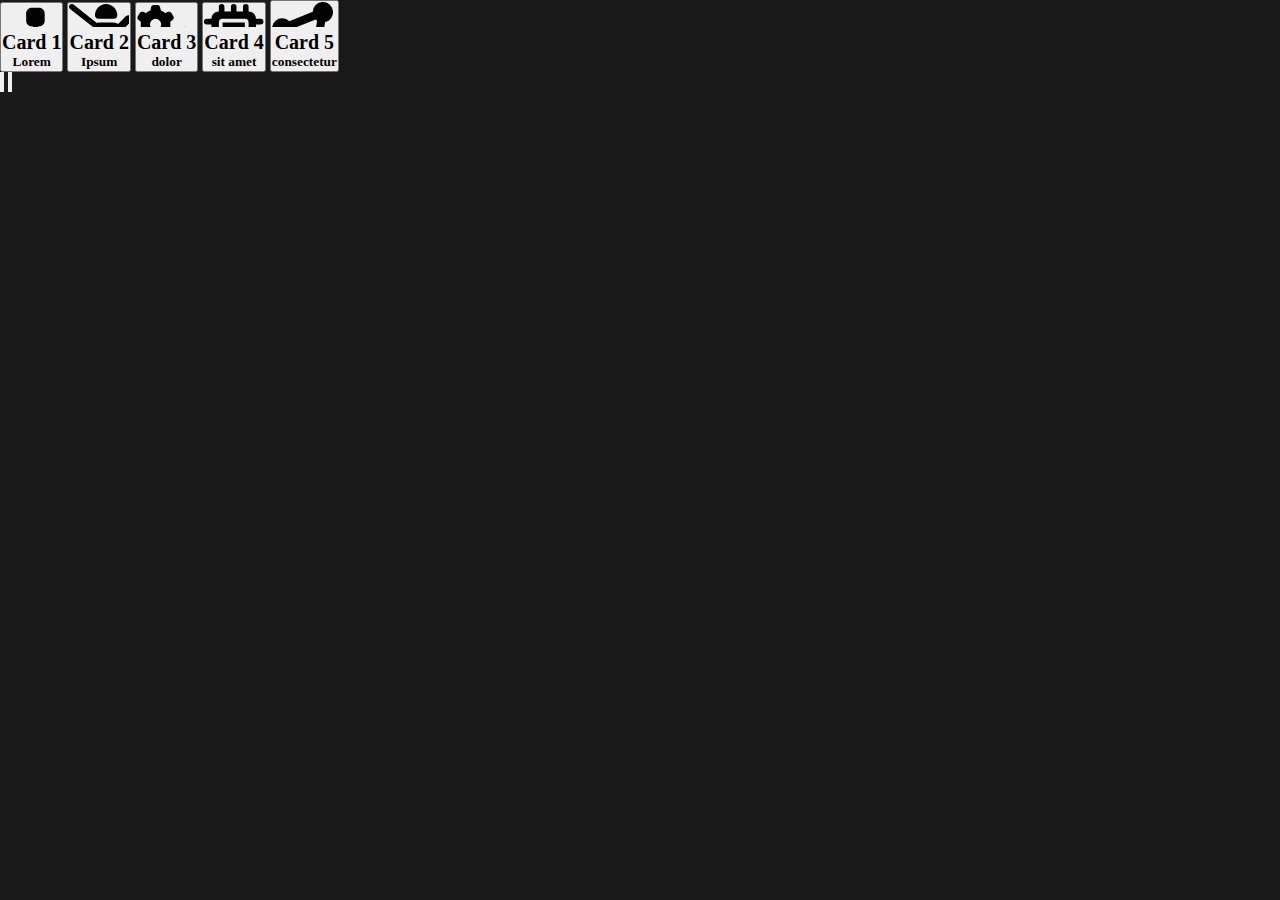
<file: demo/project/projects.html>
<!DOCTYPE html>
<html lang="en">
<head>
    <meta charset="UTF-8">
    <title>Title</title>
  <link rel="stylesheet" href="project.css">
</head>
<body>
<div class='cards-wrapper'>
  <div class='cards'>
    <button class='card card1' tabindex="-1">
      <div class="icon">
        <svg xmlns="http://www.w3.org/2000/svg" viewBox="0 0 512 200">
          <path d="M208 80c0-26.5 21.5-48 48-48h64c26.5 0 48 21.5 48 48v64c0 26.5-21.5 48-48 48h-8v40h152c30.9 0 56 25.1 56 56v32h8c26.5 0 48 21.5 48 48v64c0 26.5-21.5 48-48 48h-64c-26.5 0-48-21.5-48-48v-64c0-26.5 21.5-48 48-48h8v-32c0-4.4-3.6-8-8-8H312v40h8c26.5 0 48 21.5 48 48v64c0 26.5-21.5 48-48 48h-64c-26.5 0-48-21.5-48-48v-64c0-26.5 21.5-48 48-48h8v-40H112c-4.4 0-8 3.6-8 8v32h8c26.5 0 48 21.5 48 48v64c0 26.5-21.5 48-48 48H48c-26.5 0-48-21.5-48-48v-64c0-26.5 21.5-48 48-48h8v-32c0-30.9 25.1-56 56-56h152v-40h-8c-26.5 0-48-21.5-48-48V80z"/>
        </svg>
      </div>
      <h2>Card 1</h2>
      <h4>Lorem</h4>
    </button>

    <button class='card card2' tabindex="-1">
      <div class="icon">
        <svg xmlns="http://www.w3.org/2000/svg" viewBox="0 0 512 200">
          <path d="M38.8 5.1C28.4-3.1 13.3-1.2 5.1 9.2s-6.3 25.5 4.1 33.7l592 464c10.4 8.2 25.5 6.3 33.7-4.1s6.3-25.5-4.1-33.7L477.4 348.9c1.7-9.4 2.6-19 2.6-28.9h64c17.7 0 32-14.3 32-32s-14.3-32-32-32h-64.3c-1.1-14.1-5-27.5-11.1-39.5.7-.6 1.4-1.2 2.1-1.9l64-64c12.5-12.5 12.5-32.8 0-45.3s-32.8-12.5-45.3 0l-64 64c-.7.7-1.3 1.4-1.9 2.1-14.3-7.3-30.4-11.4-47.5-11.4H264c-8.3 0-16.3 1-24 2.8L38.8 5.1zM320 0c-53 0-96 43-96 96v3.6c0 15.7 12.7 28.4 28.4 28.4h135.2c15.7 0 28.4-12.7 28.4-28.4V96c0-53-43-96-96-96zM160.3 256H96c-17.7 0-32 14.3-32 32s14.3 32 32 32h64c0 24.6 5.5 47.8 15.4 68.6-2.2 1.3-4.2 2.9-6 4.8l-64 64c-12.5 12.5-12.5 32.8 0 45.3s32.8 12.5 45.3 0l63.1-63.1a159.2 159.2 0 0 0 90.3 39.6V335.5L166.7 227.3c-3.4 9-5.6 18.7-6.4 28.7zM336 479.2c36.6-3.6 69.7-19.6 94.8-43.8L336 360.7v118.5z"/>
        </svg>
      </div>
      <h2>Card 2</h2>
      <h4>Ipsum</h4>
    </button>

    <button class='card card3' tabindex="-1">
      <div class="icon">
        <svg xmlns="http://www.w3.org/2000/svg" viewBox="0 0 512 200">
          <path d="M308.5 135.3a22 22 0 0 0 6.2-25 171 171 0 0 0-7.6-15.5l-3.1-5.4c-3-5-6.3-9.9-9.8-14.6a22 22 0 0 0-24.7-7.1L241.3 77c-10.7-8.8-23-16-36.2-20.9l-6.1-29a21.9 21.9 0 0 0-18.5-17.8c-6.6-.9-13.3-1.3-20.1-1.3h-.7c-6.8 0-13.5.4-20.1 1.2A22 22 0 0 0 121.1 27L115 56.1c-13.3 5-25.5 12.1-36.2 20.9l-28.3-9.2c-9-3-19-.5-24.7 7.1-3.5 4.7-6.8 9.6-9.9 14.6l-3 5.3c-2.8 5-5.3 10.2-7.6 15.6a22.1 22.1 0 0 0 6.2 25l22.2 19.8a128.8 128.8 0 0 0 0 41.7l-22.2 19.8a22 22 0 0 0-6.2 25 187 187 0 0 0 7.6 15.6l3 5.2c3 5.1 6.3 9.9 9.9 14.6a22 22 0 0 0 24.7 7.1l28.2-9.3c10.7 8.8 23 16 36.2 20.9l6.1 29.1a21.9 21.9 0 0 0 18.5 17.8 172 172 0 0 0 40.8 0 22 22 0 0 0 18.5-17.8l6.1-29.1c13.3-5 25.5-12.1 36.2-20.9l28.2 9.3c9 3 19 .5 24.7-7.1 3.5-4.7 6.8-9.5 9.8-14.6l3.1-5.4a171 171 0 0 0 7.6-15.5c3.7-8.7.9-18.6-6.2-25l-22.2-19.8a131 131 0 0 0 0-41.8l22.2-19.8zM112 176a48 48 0 1 1 96 0 48 48 0 1 1-96 0zm392.7 324.5a22 22 0 0 0 25 6.2 171 171 0 0 0 15.5-7.6l5.4-3.1c5-3 9.9-6.3 14.6-9.8a22 22 0 0 0 7.1-24.7l-9.3-28.2c8.8-10.7 16-23 20.9-36.2L613 391a21.9 21.9 0 0 0 17.8-18.5 172 172 0 0 0 0-40.8 22 22 0 0 0-17.8-18.5l-29.1-6.2c-5-13.3-12.1-25.5-20.9-36.2l9.3-28.2c3-9 .5-19-7.1-24.7-4.7-3.5-9.6-6.8-14.6-9.9l-5.3-3c-5-2.8-10.2-5.3-15.6-7.6a22.1 22.1 0 0 0-25 6.2l-19.8 22.2a131 131 0 0 0-41.8 0l-19.8-22.2a22 22 0 0 0-25-6.2 187 187 0 0 0-15.6 7.6l-5.2 3a144 144 0 0 0-14.6 9.9 22 22 0 0 0-7.1 24.7l9.3 28.2c-8.8 10.7-16 23-20.9 36.2l-29.1 6a21.9 21.9 0 0 0-17.8 18.5 172 172 0 0 0 0 40.8 22 22 0 0 0 17.8 18.5l29.1 6.1c5 13.3 12.1 25.5 20.9 36.2l-9.3 28.2c-3 9-.5 19 7.1 24.7 4.7 3.5 9.5 6.8 14.6 9.8l5.4 3.1a171 171 0 0 0 15.5 7.6c8.7 3.7 18.6.9 25-6.2l19.8-22.2a131 131 0 0 0 41.8 0l19.8 22.2zM464 304a48 48 0 1 1 0 96 48 48 0 1 1 0-96z"/>
        </svg>
      </div>
      <h2>Card 3</h2>
      <h4>dolor</h4>
    </button>

    <button class='card card4' tabindex="-1">
      <div class="icon">
        <svg xmlns="http://www.w3.org/2000/svg" viewBox="0 0 512 200">
          <path d="M176 24a24 24 0 1 0-48 0v40a64 64 0 0 0-64 64H24a24 24 0 1 0 0 48h40v56H24a24 24 0 1 0 0 48h40v56H24a24 24 0 1 0 0 48h40a64 64 0 0 0 64 64v40a24 24 0 1 0 48 0v-40h56v40a24 24 0 1 0 48 0v-40h56v40a24 24 0 1 0 48 0v-40a64 64 0 0 0 64-64h40a24 24 0 1 0 0-48h-40v-56h40a24 24 0 1 0 0-48h-40v-56h40a24 24 0 1 0 0-48h-40a64 64 0 0 0-64-64V24a24 24 0 1 0-48 0v40h-56V24a24 24 0 1 0-48 0v40h-56V24zm-16 104h192a32 32 0 0 1 32 32v192a32 32 0 0 1-32 32H160a32 32 0 0 1-32-32V160a32 32 0 0 1 32-32zm192 32H160v192h192V160z"/>
        </svg>
      </div>
      <h2>Card 4</h2>
      <h4>sit amet</h4>
    </button>

    <button class='card card5' tabindex="-1">
      <div class="icon">
        <svg xmlns="http://www.w3.org/2000/svg" viewBox="0 0 512 200">
          <path d="M418.4 157.9A80 80 0 1 0 320 77.5l-183.8 73.6a80 80 0 1 0-22.1 129.3l145.6 127.4a80 80 0 1 0 120.9-42.2l37.8-207.7zm-262.1 74.3a78.3 78.3 0 0 0 3.7-21.7L343.8 137c3.6 3.5 7.4 6.7 11.6 9.5l-37.8 207.6a77.8 77.8 0 0 0-15.8 5.5L156.3 232.2z"/>
        </svg>
      </div>
      <h2>Card 5</h2>
      <h4>consectetur</h4>
    </button>

  </div>
  <button class="arrow-btn arrow-btn-prev" tabindex="0">
    <svg viewBox="0 0 256 512">
      <path d="M31.7 239l136-136c9.4-9.4 24.6-9.4 33.9 0l22.6 22.6c9.4 9.4 9.4 24.6 0 33.9L127.9 256l96.4 96.4c9.4 9.4 9.4 24.6 0 33.9L201.7 409c-9.4 9.4-24.6 9.4-33.9 0l-136-136c-9.5-9.4-9.5-24.6-.1-34z" />
    </svg>
  </button>
  <button class="arrow-btn arrow-btn-next" tabindex="0">
    <svg viewBox="0 0 256 512">
      <path d="M224.3 273l-136 136c-9.4 9.4-24.6 9.4-33.9 0l-22.6-22.6c-9.4-9.4-9.4-24.6 0-33.9l96.4-96.4-96.4-96.4c-9.4-9.4-9.4-24.6 0-33.9L54.3 103c9.4-9.4 24.6-9.4 33.9 0l136 136c9.5 9.4 9.5 24.6.1 34z" />
    </svg>
  </button>
</div>
<script src="project.js"></script>
</body>
</html>
</file>
<file: demo/project/project.css>
* {
    box-sizing: border-box;
    padding: 0;
    margin: 0;
    outline: 0;
    font-family: "Gill Sans", "Gill Sans MT", Calibri;
    direction: ltr;
}

body {
    background-color: #1a1a1a;
    color: white;
}

header {
    background-color: #000000;
    padding: 15px;
    text-align: left;
}

header h1 {
    font-size: x-large;
}

.Am-img-slider-container {
    width: 100%;
    height: 250px;
    overflow: hidden;
}

@media (min-width: 1200px) {
    .Am-img-slider-container {
        width: 80%;
        margin: 25px auto;
    }
}

.Am-img-slider-container .blog-slider .swiper-slide {
    width: 100%;
    height: 100%;
    padding: 20px;
    display: flex;
    flex-direction: row;
    align-items: stretch;
}

.Am-img-slider-container .blog-slider .swiper-slide.swiper-slide-active .blog-slider__content {
    position: relative;
    margin-left: 15px;
}

.Am-img-slider-container .blog-slider .swiper-slide.swiper-slide-active .blog-slider__content > * {
    opacity: 1;
    transform: none;
}

.Am-img-slider-container .blog-slider .swiper-slide.swiper-slide-active .blog-slider__content > *:nth-child(1) {
    transition-delay: 0.3s;
}

.Am-img-slider-container .blog-slider .swiper-slide.swiper-slide-active .blog-slider__content > *:nth-child(2) {
    transition-delay: 0.4s;
}

.Am-img-slider-container .blog-slider .swiper-slide.swiper-slide-active .blog-slider__content > *:nth-child(3) {
    transition-delay: 0.5s;
}

.Am-img-slider-container .blog-slider .swiper-slide.swiper-slide-active .blog-slider__content > *:nth-child(4) {
    transition-delay: 0.6s;
}

.Am-img-slider-container .blog-slider .swiper-slide.swiper-slide-active .blog-slider__content > *:nth-child(5) {
    transition-delay: 0.7s;
}

.Am-img-slider-container .blog-slider .swiper-slide.swiper-slide-active .blog-slider__content > *:nth-child(6) {
    transition-delay: 0.8s;
}

.Am-img-slider-container .blog-slider .swiper-slide.swiper-slide-active .blog-slider__content > *:nth-child(7) {
    transition-delay: 0.9s;
}

.Am-img-slider-container .blog-slider .swiper-slide.swiper-slide-active .blog-slider__content > *:nth-child(8) {
    transition-delay: 1s;
}

.Am-img-slider-container .blog-slider .swiper-slide.swiper-slide-active .blog-slider__content > *:nth-child(9) {
    transition-delay: 1.1s;
}

.Am-img-slider-container .blog-slider .swiper-slide.swiper-slide-active .blog-slider__content > *:nth-child(10) {
    transition-delay: 1.2s;
}

.Am-img-slider-container .blog-slider .swiper-slide.swiper-slide-active .blog-slider__content > *:nth-child(11) {
    transition-delay: 1.3s;
}

.Am-img-slider-container .blog-slider .swiper-slide.swiper-slide-active .blog-slider__content > *:nth-child(12) {
    transition-delay: 1.4s;
}

.Am-img-slider-container .blog-slider .swiper-slide.swiper-slide-active .blog-slider__content > *:nth-child(13) {
    transition-delay: 1.5s;
}

.Am-img-slider-container .blog-slider .swiper-slide.swiper-slide-active .blog-slider__content > *:nth-child(14) {
    transition-delay: 1.6s;
}

.Am-img-slider-container .blog-slider .swiper-slide.swiper-slide-active .blog-slider__content > *:nth-child(15) {
    transition-delay: 1.7s;
}

.Am-img-slider-container .blog-slider .swiper-slide.swiper-slide-active .blog-slider__imgs img.movie-image:nth-child(1) {
    animation: 1.5s 1 imgAnime;
    -webkit-animation: 1.5s 1 imgAnime;
    transition-delay: 0.3s;
    opacity: 1;
}

.Am-img-slider-container .blog-slider .swiper-slide.swiper-slide-active .blog-slider__imgs .overly {
    opacity: 1;
    animation: 2s 1 playAnime;
    -webkit-animation: 2s 1 playAnime;
    display: block;
}

.Am-img-slider-container .blog-slider .swiper-slide.swiper-slide-active .blog-slider__imgs img.movie-image:nth-child(2) {
    animation: 1.5s 1 imgAnime;
    -webkit-animation: 1.5s 1 imgAnime;
    transition-delay: 0.4s;
    opacity: 1;
}

.Am-img-slider-container .blog-slider .swiper-slide.swiper-slide-active .blog-slider__imgs .overly {
    opacity: 1;
    animation: 2s 1 playAnime;
    -webkit-animation: 2s 1 playAnime;
    display: block;
}

.Am-img-slider-container .blog-slider .swiper-slide.swiper-slide-active .blog-slider__imgs img.movie-image:nth-child(3) {
    animation: 1.5s 1 imgAnime;
    -webkit-animation: 1.5s 1 imgAnime;
    transition-delay: 0.5s;
    opacity: 1;
}

.Am-img-slider-container .blog-slider .swiper-slide.swiper-slide-active .blog-slider__imgs .overly {
    opacity: 1;
    animation: 2s 1 playAnime;
    -webkit-animation: 2s 1 playAnime;
    display: block;
}

.Am-img-slider-container .blog-slider .swiper-slide.swiper-slide-active .blog-slider__imgs img.movie-image:nth-child(4) {
    animation: 1.5s 1 imgAnime;
    -webkit-animation: 1.5s 1 imgAnime;
    transition-delay: 0.6s;
    opacity: 1;
}

.Am-img-slider-container .blog-slider .swiper-slide.swiper-slide-active .blog-slider__imgs .overly {
    opacity: 1;
    animation: 2s 1 playAnime;
    -webkit-animation: 2s 1 playAnime;
    display: block;
}

.Am-img-slider-container .blog-slider .swiper-slide.swiper-slide-active .blog-slider__imgs img.movie-image:nth-child(5) {
    animation: 1.5s 1 imgAnime;
    -webkit-animation: 1.5s 1 imgAnime;
    transition-delay: 0.7s;
    opacity: 1;
}

.Am-img-slider-container .blog-slider .swiper-slide.swiper-slide-active .blog-slider__imgs .overly {
    opacity: 1;
    animation: 2s 1 playAnime;
    -webkit-animation: 2s 1 playAnime;
    display: block;
}

.Am-img-slider-container .blog-slider .swiper-slide.swiper-slide-active .blog-slider__imgs img.movie-image:nth-child(6) {
    animation: 1.5s 1 imgAnime;
    -webkit-animation: 1.5s 1 imgAnime;
    transition-delay: 0.8s;
    opacity: 1;
}

.Am-img-slider-container .blog-slider .swiper-slide.swiper-slide-active .blog-slider__imgs .overly {
    opacity: 1;
    animation: 2s 1 playAnime;
    -webkit-animation: 2s 1 playAnime;
    display: block;
}

.Am-img-slider-container .blog-slider .swiper-slide.swiper-slide-active .blog-slider__imgs img.movie-image:nth-child(7) {
    animation: 1.5s 1 imgAnime;
    -webkit-animation: 1.5s 1 imgAnime;
    transition-delay: 0.9s;
    opacity: 1;
}

.Am-img-slider-container .blog-slider .swiper-slide.swiper-slide-active .blog-slider__imgs .overly {
    opacity: 1;
    animation: 2s 1 playAnime;
    -webkit-animation: 2s 1 playAnime;
    display: block;
}

.Am-img-slider-container .blog-slider .swiper-slide.swiper-slide-active .blog-slider__imgs img.movie-image:nth-child(8) {
    animation: 1.5s 1 imgAnime;
    -webkit-animation: 1.5s 1 imgAnime;
    transition-delay: 1s;
    opacity: 1;
}

.Am-img-slider-container .blog-slider .swiper-slide.swiper-slide-active .blog-slider__imgs .overly {
    opacity: 1;
    animation: 2s 1 playAnime;
    -webkit-animation: 2s 1 playAnime;
    display: block;
}

.Am-img-slider-container .blog-slider .swiper-slide.swiper-slide-active .blog-slider__imgs img.movie-image:nth-child(9) {
    animation: 1.5s 1 imgAnime;
    -webkit-animation: 1.5s 1 imgAnime;
    transition-delay: 1.1s;
    opacity: 1;
}

.Am-img-slider-container .blog-slider .swiper-slide.swiper-slide-active .blog-slider__imgs .overly {
    opacity: 1;
    animation: 2s 1 playAnime;
    -webkit-animation: 2s 1 playAnime;
    display: block;
}

.Am-img-slider-container .blog-slider .swiper-slide.swiper-slide-active .blog-slider__imgs img.movie-image:nth-child(10) {
    animation: 1.5s 1 imgAnime;
    -webkit-animation: 1.5s 1 imgAnime;
    transition-delay: 1.2s;
    opacity: 1;
}

.Am-img-slider-container .blog-slider .swiper-slide.swiper-slide-active .blog-slider__imgs .overly {
    opacity: 1;
    animation: 2s 1 playAnime;
    -webkit-animation: 2s 1 playAnime;
    display: block;
}

.Am-img-slider-container .blog-slider .swiper-slide.swiper-slide-active .blog-slider__imgs img.movie-image:nth-child(11) {
    animation: 1.5s 1 imgAnime;
    -webkit-animation: 1.5s 1 imgAnime;
    transition-delay: 1.3s;
    opacity: 1;
}

.Am-img-slider-container .blog-slider .swiper-slide.swiper-slide-active .blog-slider__imgs .overly {
    opacity: 1;
    animation: 2s 1 playAnime;
    -webkit-animation: 2s 1 playAnime;
    display: block;
}

.Am-img-slider-container .blog-slider .swiper-slide.swiper-slide-active .blog-slider__imgs img.movie-image:nth-child(12) {
    animation: 1.5s 1 imgAnime;
    -webkit-animation: 1.5s 1 imgAnime;
    transition-delay: 1.4s;
    opacity: 1;
}

.Am-img-slider-container .blog-slider .swiper-slide.swiper-slide-active .blog-slider__imgs .overly {
    opacity: 1;
    animation: 2s 1 playAnime;
    -webkit-animation: 2s 1 playAnime;
    display: block;
}

.Am-img-slider-container .blog-slider .swiper-slide.swiper-slide-active .blog-slider__imgs img.movie-image:nth-child(13) {
    animation: 1.5s 1 imgAnime;
    -webkit-animation: 1.5s 1 imgAnime;
    transition-delay: 1.5s;
    opacity: 1;
}

.Am-img-slider-container .blog-slider .swiper-slide.swiper-slide-active .blog-slider__imgs .overly {
    opacity: 1;
    animation: 2s 1 playAnime;
    -webkit-animation: 2s 1 playAnime;
    display: block;
}

.Am-img-slider-container .blog-slider .swiper-slide.swiper-slide-active .blog-slider__imgs img.movie-image:nth-child(14) {
    animation: 1.5s 1 imgAnime;
    -webkit-animation: 1.5s 1 imgAnime;
    transition-delay: 1.6s;
    opacity: 1;
}

.Am-img-slider-container .blog-slider .swiper-slide.swiper-slide-active .blog-slider__imgs .overly {
    opacity: 1;
    animation: 2s 1 playAnime;
    -webkit-animation: 2s 1 playAnime;
    display: block;
}

.Am-img-slider-container .blog-slider .swiper-slide.swiper-slide-active .blog-slider__imgs img.movie-image:nth-child(15) {
    animation: 1.5s 1 imgAnime;
    -webkit-animation: 1.5s 1 imgAnime;
    transition-delay: 1.7s;
    opacity: 1;
}

.Am-img-slider-container .blog-slider .swiper-slide.swiper-slide-active .blog-slider__imgs .overly {
    opacity: 1;
    animation: 2s 1 playAnime;
    -webkit-animation: 2s 1 playAnime;
    display: block;
}

@keyframes playAnime {
    from {
        transform: translateY(100px);
    }
    50% {
        transform: translateY(-30px);
    }
    to {
        transform: translateY(0px);
    }
}

.Am-img-slider-container .blog-slider .swiper-slide.swiper-slide-active .blog-slider__imgs img.back-image:nth-child(1) {
    transition-delay: 0.3s;
    animation: 4.5s 1 backimgAnime;
    -webkit-animation: 4.5s 1 backimgAnime;
}

.Am-img-slider-container .blog-slider .swiper-slide.swiper-slide-active .blog-slider__imgs img.back-image:nth-child(2) {
    transition-delay: 0.4s;
    animation: 4.5s 1 backimgAnime;
    -webkit-animation: 4.5s 1 backimgAnime;
}

.Am-img-slider-container .blog-slider .swiper-slide.swiper-slide-active .blog-slider__imgs img.back-image:nth-child(3) {
    transition-delay: 0.5s;
    animation: 4.5s 1 backimgAnime;
    -webkit-animation: 4.5s 1 backimgAnime;
}

.Am-img-slider-container .blog-slider .swiper-slide.swiper-slide-active .blog-slider__imgs img.back-image:nth-child(4) {
    transition-delay: 0.6s;
    animation: 4.5s 1 backimgAnime;
    -webkit-animation: 4.5s 1 backimgAnime;
}

.Am-img-slider-container .blog-slider .swiper-slide.swiper-slide-active .blog-slider__imgs img.back-image:nth-child(5) {
    transition-delay: 0.7s;
    animation: 4.5s 1 backimgAnime;
    -webkit-animation: 4.5s 1 backimgAnime;
}

.Am-img-slider-container .blog-slider .swiper-slide.swiper-slide-active .blog-slider__imgs img.back-image:nth-child(6) {
    transition-delay: 0.8s;
    animation: 4.5s 1 backimgAnime;
    -webkit-animation: 4.5s 1 backimgAnime;
}

.Am-img-slider-container .blog-slider .swiper-slide.swiper-slide-active .blog-slider__imgs img.back-image:nth-child(7) {
    transition-delay: 0.9s;
    animation: 4.5s 1 backimgAnime;
    -webkit-animation: 4.5s 1 backimgAnime;
}

.Am-img-slider-container .blog-slider .swiper-slide.swiper-slide-active .blog-slider__imgs img.back-image:nth-child(8) {
    transition-delay: 1s;
    animation: 4.5s 1 backimgAnime;
    -webkit-animation: 4.5s 1 backimgAnime;
}

.Am-img-slider-container .blog-slider .swiper-slide.swiper-slide-active .blog-slider__imgs img.back-image:nth-child(9) {
    transition-delay: 1.1s;
    animation: 4.5s 1 backimgAnime;
    -webkit-animation: 4.5s 1 backimgAnime;
}

.Am-img-slider-container .blog-slider .swiper-slide.swiper-slide-active .blog-slider__imgs img.back-image:nth-child(10) {
    transition-delay: 1.2s;
    animation: 4.5s 1 backimgAnime;
    -webkit-animation: 4.5s 1 backimgAnime;
}

.Am-img-slider-container .blog-slider .swiper-slide.swiper-slide-active .blog-slider__imgs img.back-image:nth-child(11) {
    transition-delay: 1.3s;
    animation: 4.5s 1 backimgAnime;
    -webkit-animation: 4.5s 1 backimgAnime;
}

.Am-img-slider-container .blog-slider .swiper-slide.swiper-slide-active .blog-slider__imgs img.back-image:nth-child(12) {
    transition-delay: 1.4s;
    animation: 4.5s 1 backimgAnime;
    -webkit-animation: 4.5s 1 backimgAnime;
}

.Am-img-slider-container .blog-slider .swiper-slide.swiper-slide-active .blog-slider__imgs img.back-image:nth-child(13) {
    transition-delay: 1.5s;
    animation: 4.5s 1 backimgAnime;
    -webkit-animation: 4.5s 1 backimgAnime;
}

.Am-img-slider-container .blog-slider .swiper-slide.swiper-slide-active .blog-slider__imgs img.back-image:nth-child(14) {
    transition-delay: 1.6s;
    animation: 4.5s 1 backimgAnime;
    -webkit-animation: 4.5s 1 backimgAnime;
}

.Am-img-slider-container .blog-slider .swiper-slide.swiper-slide-active .blog-slider__imgs img.back-image:nth-child(15) {
    transition-delay: 1.7s;
    animation: 4.5s 1 backimgAnime;
    -webkit-animation: 4.5s 1 backimgAnime;
}

@keyframes imgAnime {
    from {
        transform: translateX(-120px);
        opacity: 0;
    }
    to {
        transform: translateX(0px);
    }
}

@keyframes backimgAnime {
    from {
        opacity: 0.2;
    }
    to {
        opacity: 1;
    }
}

.Am-img-slider-container .blog-slider .swiper-slide .movie-image-container {
    position: relative;
    width: 150px;
    height: 200px;
}

.Am-img-slider-container .blog-slider .swiper-slide .movie-image-container div.overly {
    position: absolute;
    bottom: -10px;
    left: 0;
    right: 0;
    display: none;
}

.Am-img-slider-container .blog-slider .swiper-slide .movie-image-container div.overly a {
    background-color: #3485ff;
    width: 50px;
    height: 50px;
    display: flex;
    margin: auto;
    align-items: center;
    justify-content: center;
    border-radius: 100%;
    font-size: xx-large;
    color: white;
}

.Am-img-slider-container .blog-slider .swiper-slide .movie-image-container .movie-image {
    width: 100%;
    height: 100%;
    border-radius: 0px;
}

.Am-img-slider-container .blog-slider .swiper-slide .back-image {
    position: absolute;
    left: 0;
    right: 0;
    top: 0;
    bottom: 0;
    width: 100%;
    height: 250px;
    object-fit: cover;
    filter: blur(3px) brightness(50%);
}

.Am-img-slider-container .blog-slider__content > * {
    opacity: 0;
    transform: translateX(100px);
    transition: all 1.5s;
}

.Am-img-slider-container .blog-slider__title {
    font-size: medium;
    margin-bottom: 10px;
}

.Am-img-slider-container .blog-slider__text {
    font-size: 15px;
    line-height: 1.2em;
    color: #aaaaaa;
}

.Am-img-slider-container .blog-slider__rate {
    font-size: x-large;
    margin: 10px 0px;
    display: block;
    font-weight: 900;
    color: rgba(255, 217, 0, 0.4);
}

.Am-img-slider-container .blog-slider__img {
    opacity: 0;
}
</file>
